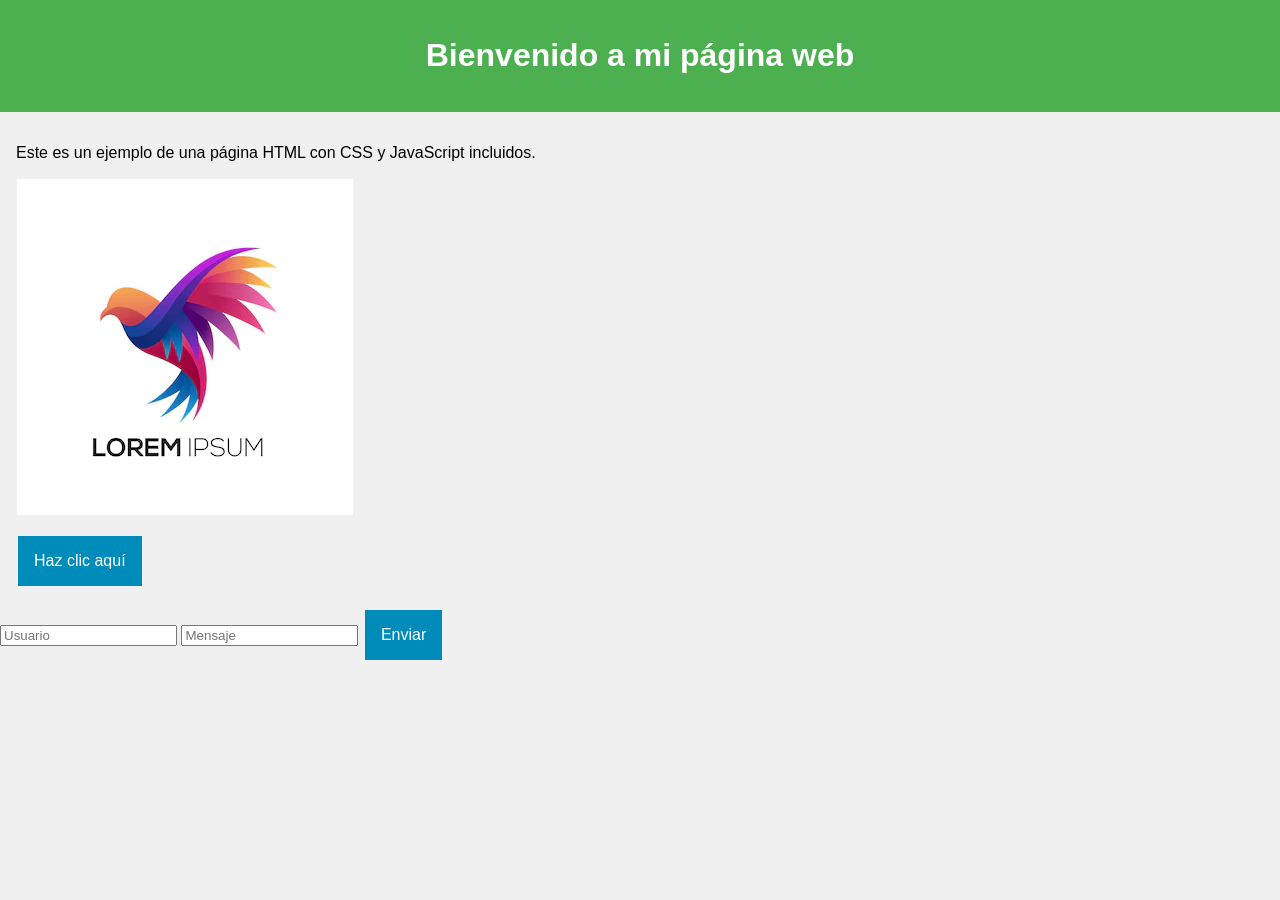
<file: ServidorWebProyectoFinal/sitio_web/index.html>
﻿<!DOCTYPE html>
<html lang="es">
<head>
    <meta charset="UTF-8">
    <meta name="viewport" content="width=device-width, initial-scale=1.0">
    <title>Ejemplo de Página HTML</title>
    <link rel="stylesheet" href="styles.css">
</head>
<body>
    <header>
        <h1>Bienvenido a mi página web</h1>
    </header>
    <main>
        <p>Este es un ejemplo de una página HTML con CSS y JavaScript incluidos.</p>
        <img src="imagen.png" alt="Descripción de la imagen">
        <button id="myButton">Haz clic aquí</button>
    </main>
    <form id="formPost" method="POST" action="/">
        <input type="text" id="usuario" name="usuario" placeholder="Usuario" required>
        <input type="text" id="mensaje" name="mensaje" placeholder="Mensaje" required>
        <button type="submit">Enviar</button>
    </form>

    <script src="script.js"></script>
</body>
</html>
</file>
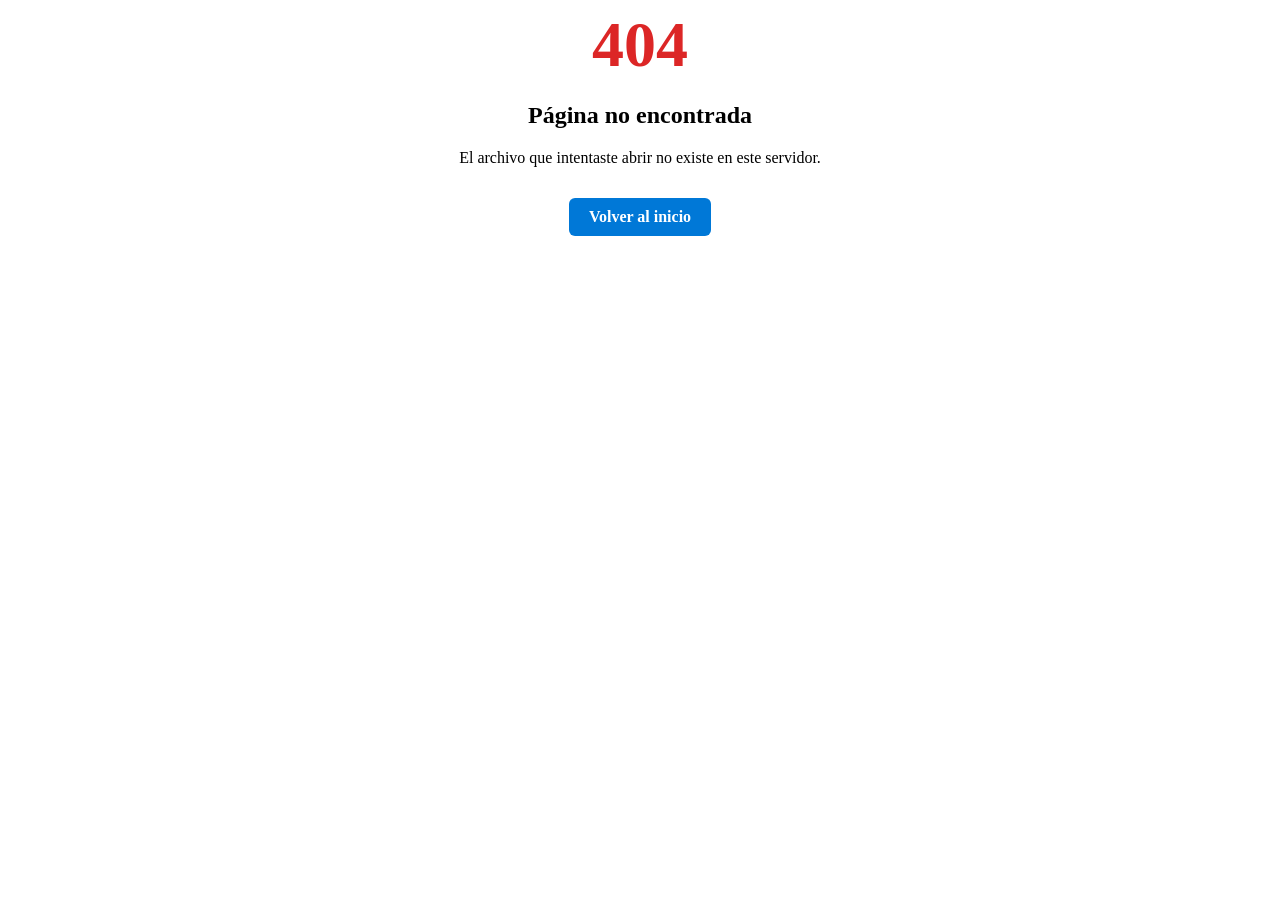
<file: ServidorWebProyectoFinal/sitio_web/404error.html>
﻿<!DOCTYPE html>
<html lang="es">
<head>
    <meta charset="UTF-8">
    <meta name="viewport" content="width=device-width, initial-scale=1.0">
    <title>404 - Página no encontrada</title>   
</head>
<body>

    <div class="caja" style="text-align: center;">
        <h1 style="font-size: 64px; margin: 0; color: #dc2626;">404</h1>
        <h2>Página no encontrada</h2>
        <p class="subtitulo">El archivo que intentaste abrir no existe en este servidor.</p>
        
        <a href="/" style="display: inline-block; margin-top: 15px; padding: 10px 20px; background-color: #0078d7; color: white; text-decoration: none; border-radius: 6px; font-weight: 600;">
            Volver al inicio
        </a>
    </div>

</body>
</html>
</file>
<file: ServidorWebProyectoFinal/sitio_web/styles.css>
﻿body {
    font-family: Arial, sans-serif;
    background-color: #f0f0f0;
    margin: 0;
    padding: 0;
}

header {
    background-color: #4CAF50;
    color: white;
    padding: 1em;
    text-align: center;
}

main {
    padding: 1em;
}

img {
    max-width: 100%;
    height: auto;
    display: block;
    margin: 1em 0;
}

button {
    background-color: #008CBA;
    color: white;
    border: none;
    padding: 1em;
    text-align: center;
    text-decoration: none;
    display: inline-block;
    font-size: 16px;
    margin: 4px 2px;
    cursor: pointer;
}

button:hover {
    background-color: #006494;
}
</file>
